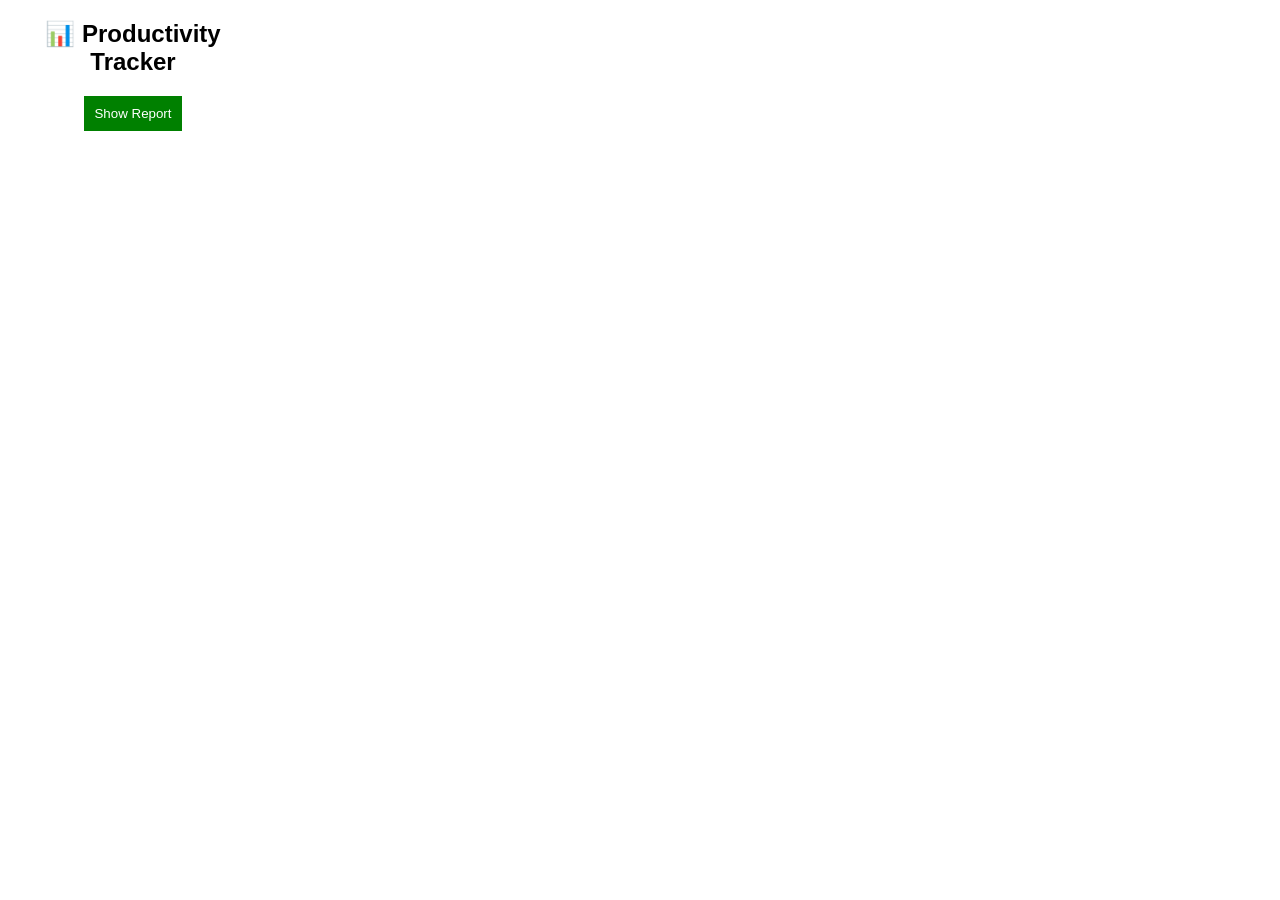
<file: extension/popup.html>
<!DOCTYPE html>
<html>
<head>
  <title>Productivity Tracker</title>
  <link rel="stylesheet" href="style.css">
</head>
<body>

<h2>📊 Productivity Tracker</h2>

<button id="showData">Show Report</button>

<div id="output"></div>

<script src="popup.js"></script>
</body>
</html>
</file>
<file: extension/style.css>
body {
  font-family: Arial;
  width: 250px;
  text-align: center;
}
button {
  padding: 10px;
  background: green;
  color: white;
  border: none;
  cursor: pointer;
}
</file>
